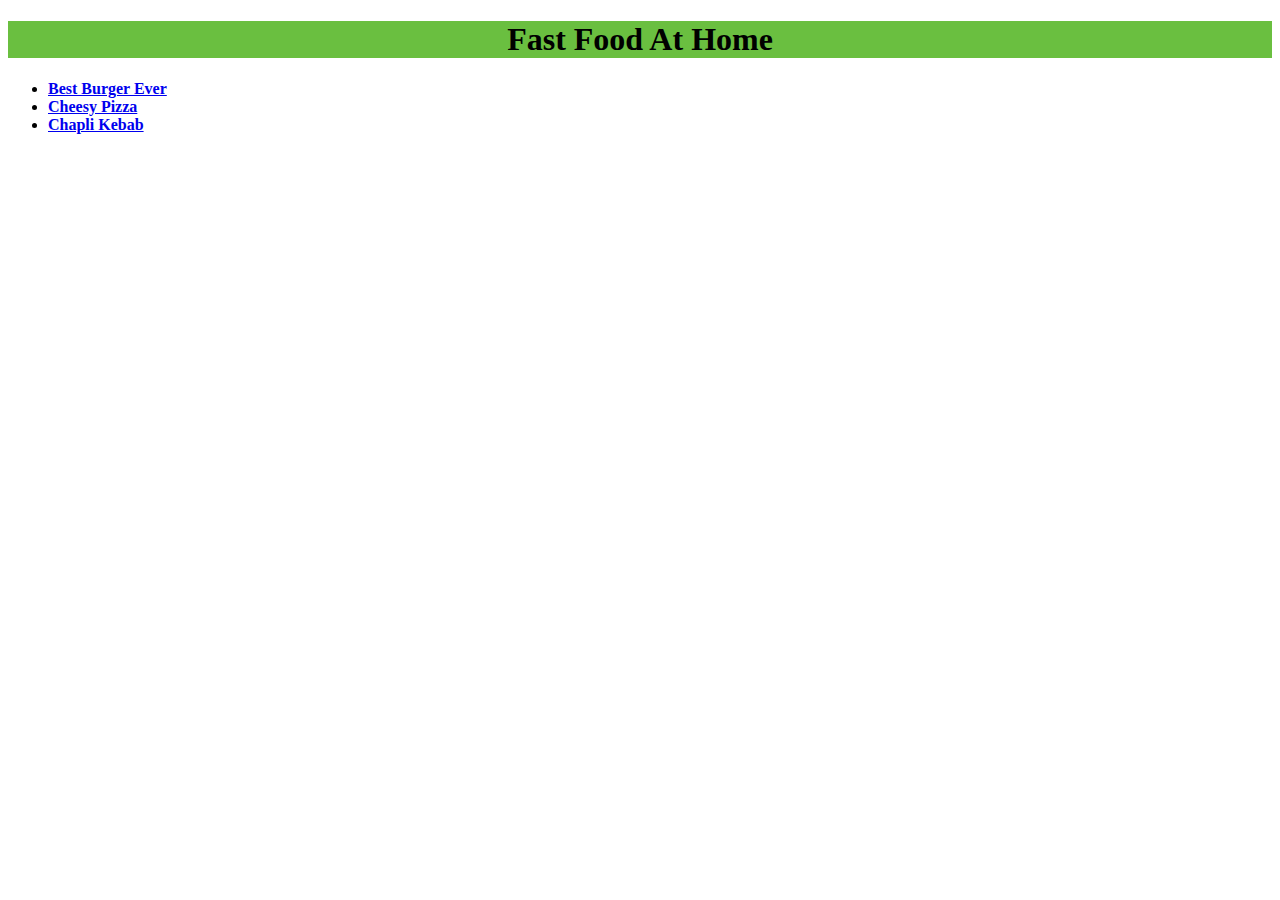
<file: index.html>
<!DOCTYPE html>
<html lang="en">
    <head>
        <link rel="stylesheet" href="styles.css">
        <meta charset="UTF-8">
        <title>Recipes</title>
    </head>

    <body>
        <h1>Fast Food At Home</h1>
        <ul>
            <li><a href="./recipes/burger.html">Best Burger Ever</a></li>
            <li><a href="./recipes/pizza.html">Cheesy Pizza</a></li>
            <li><a href="./recipes/kebab.html">Chapli Kebab</a></li>

        </ul>




    </body>












</html>
</file>
<file: styles.css>
h1 {
    text-align:center;

    background-color: hsl(100,50%,50%)
    
}

li{
    font-weight:bold;
}
</file>
